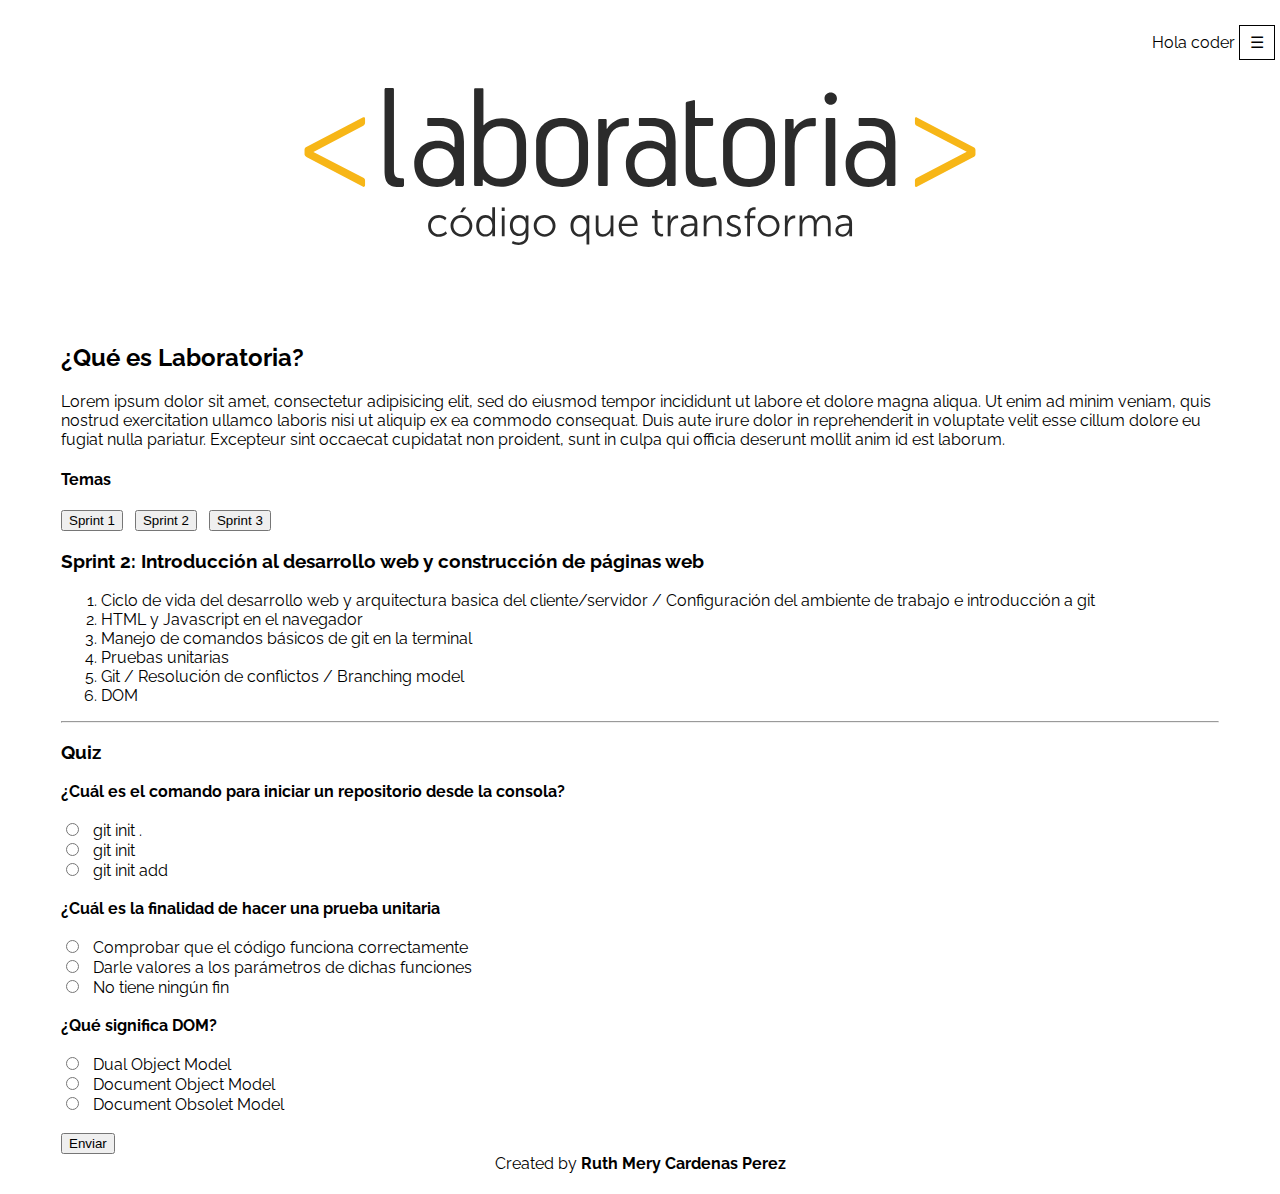
<file: index.html>
<!DOCTYPE html>
<html>
  <head>
    <meta charset="utf-8">
    <!-- Enlazando style.css -->
		<link rel="stylesheet" href="assets/css/style.css">
    <link rel="stylesheet" href="assets/css/styleDropDown.css">

    <!-- Enlazando tipo de letra "Raleway" -->
		<link href="https://fonts.googleapis.com/css?family=Raleway:300,400,700" rel="stylesheet">
    <title>El Capitan V 0.0.1</title>
  </head>
  <body>
    <div class="dropdown">Hola coder
    	<button onclick="showMenu()" class="dropbtn">&#9776;</button>
      	<div id="myDropdown" class="dropdown-content">
      		<a href="assets/html/coders.html">Perfil</a>
      		<a href="assets/html/logOut.html">Salir</a>
      	</div>
    </div>
    <header>
      <img src="assets/img/logo_laboratoria.svg">
    </header>
    <div class="contenedor-contenido-pagina">
      <h2>¿Qué es Laboratoria?</h2>
      <p>Lorem ipsum dolor sit amet, consectetur adipisicing elit, sed do eiusmod tempor incididunt ut labore et dolore magna aliqua. Ut enim ad minim veniam, quis nostrud exercitation ullamco laboris nisi ut aliquip ex ea commodo consequat. Duis aute irure dolor in reprehenderit in voluptate velit esse cillum dolore eu fugiat nulla pariatur. Excepteur sint occaecat cupidatat non proident, sunt in culpa qui officia deserunt mollit anim id est laborum.</p>
      <h4>Temas</h4>
      <button type="button" id="button1">Sprint 1</button>&nbsp;&nbsp;
      <button type="button" id="button2">Sprint 2</button>&nbsp;&nbsp;
      <button type="button" id="button3">Sprint 3</button>&nbsp;&nbsp;
      <section id="lessons">
        <div class="" id="SP1lessons">
          <h3>Sprint 1: Introducción a JavaScript</h3>
            <ol>
              <li>Fundamentos de Programación</li>
              <li>Funciones</li>
              <li>Arreglos</li>
              <li>Objetos</li>
            </ol>
        </div>
        <div class="" id="SP2lessons">
          <h3>Sprint 2: Introducción al desarrollo web y construcción de páginas web</h3>
            <ol>
              <li>Ciclo de vida del desarrollo web y arquitectura basica del cliente/servidor / Configuración del ambiente de trabajo e introducción a git</li>
              <li>HTML y Javascript en el navegador</li>
              <li>Manejo de comandos básicos de git en la terminal</li>
              <li>Pruebas unitarias</li>
              <li>Git / Resolución de conflictos / Branching model</li>
              <li>DOM</li>
            </ol>
        </div>
        <div class="" id="SP3lessons">
          <h3>Sprint 3</h3>
            <p>No hay lecciones (Todavia)</p>
        </div>
        <hr>
      </section>
      <section id="quizzes">
        <form onsubmit="return false;" id="formQuiz">
          <div class="" id="SP1quiz">
            <h3>Quiz</h3>
            <b><label for=''>Existen dos tipos de funciones</label></b>
            <br><br>
            <input type='radio' name='q1' value="1">Expresadas y declaradas</input><br>
            <input type='radio' name='q1' value="0">Explicítas y declaradas</input><br>
            <input type='radio' name='q1' value="0">Expresadas y derivadas</input><br><br>
            <b><label for=''>Elige una propiedad de los arreglos</label></b>
            <br><br>
            <input type='radio' name='q2' value="0">clear</input><br>
            <input type='radio' name='q2' value="1">pop</input><br>
            <input type='radio' name='q2' value="0">add</input><br><br>
            <b><label for=''>Un objeto tiene __________ y __________</label></b>
            <br><br>
            <input type='radio' name='q3' value="0">números y letras</input><br>
            <input type='radio' name='q3' value="0">partes y validaciones</input><br>
            <input type='radio' name='q3' value="1">propiedades y valores</input><br><br>
          </div>
          <div class="" id="SP2quiz">
           <h3>Quiz</h3>
           <b><label for=''>¿Cuál es el comando para iniciar un repositorio desde la consola?</label></b>
           <br><br>
           <input type='radio' name='q4'value="0">git init .</input><br>
           <input type='radio' name='q4'value="1">git init</input><br>
           <input type='radio' name='q4'value="0">git init add</input><br><br>
           <b><label for=''>¿Cuál es la finalidad de hacer una prueba unitaria</label></b>
           <br><br>
           <input type='radio' name='q5'value="1">Comprobar que el código funciona correctamente</input><br>
           <input type='radio' name='q5'value="0">Darle valores a los parámetros de dichas funciones</input><br>
           <input type='radio' name='q5'value="0">No tiene ningún fin</input><br><br>
           <b><label for=''>¿Qué significa DOM?</label></b>
           <br><br>
           <input type='radio' name='q6' value="0">Dual Object Model</input><br>
           <input type='radio' name='q6' value="1">Document Object Model</input><br>
           <input type='radio' name='q6' value="0">Document Obsolet Model</input><br><br>
          </div>
          <div class="" id="SP3quiz"></div>
          <button type="button" id="button4">Enviar</button>
        </form>
      </section>
      <div class="" id="results">
      </div>
      <footer class="text-center">Created by <b>Ruth Mery Cardenas Perez</b></footer>
    </div>
    <script type="text/javascript" src="assets/js/main.js"></script>
  </body>
</html>
</file>
<file: assets/css/style.css>
html {
  box-sizing: border-box;
}

*, *:before, *:after {
  box-sizing: inherit;
}

body {
  margin: 0px;
  font-family: 'Raleway', sans-serif;
}

.text-right {
  text-align: right;
}

.text-center {
  text-align: center;
}

header {
  padding: 15px 300px;
}

input {
  margin-right: 14px;
}

.contenedor-contenido-pagina {
  margin: 0 auto;
  padding: 21px;
  width: 1200px;
}

.hidden {
  display: none;
}

.div-coder{
  display: inline-block;
  background-color: #FAAE27;
  margin: 30px 0 0 30px;
  padding: 20px 30px;
  border: 1px solid black;
}

.div-salir-coder{
  width: 100vw;
  height: 100vh;
  background-color: #FAAE27;
  font-size: 50px;
  text-align: center;
  padding: 43vh 0 0 0 ;
}

.boton-volver-inicio{
  display: block;
  margin: 40px auto;
}
</file>
<file: assets/css/styleDropDown.css>
.dropbtn {
  background-color: white;
  color: black;
  padding: 7px 10px;
  font-size: 16px;
  border: 1px solid black;
  cursor: pointer;
}

.dropbtn:hover, .dropbtn:focus {
  background-color: #eee;
}

.dropdown {
  position: relative;
  display: inline-block;
  top: 25px;
  left: 90%;
}

.dropdown-content {
  display: none;
  position: absolute;
  background-color: #f9f9f9;
  min-width: 100%;
  overflow: auto;
  box-shadow: 0px 8px 16px 0px rgba(0,0,0,0.2);
  z-index: 1;
}

.dropdown-content a {
  color: black;
  padding: 12px 16px;
  text-decoration: none;
  display: block;
}

.dropdown a:hover {
  background-color: #eee;
}

.show {
  display:block;
}
</file>
